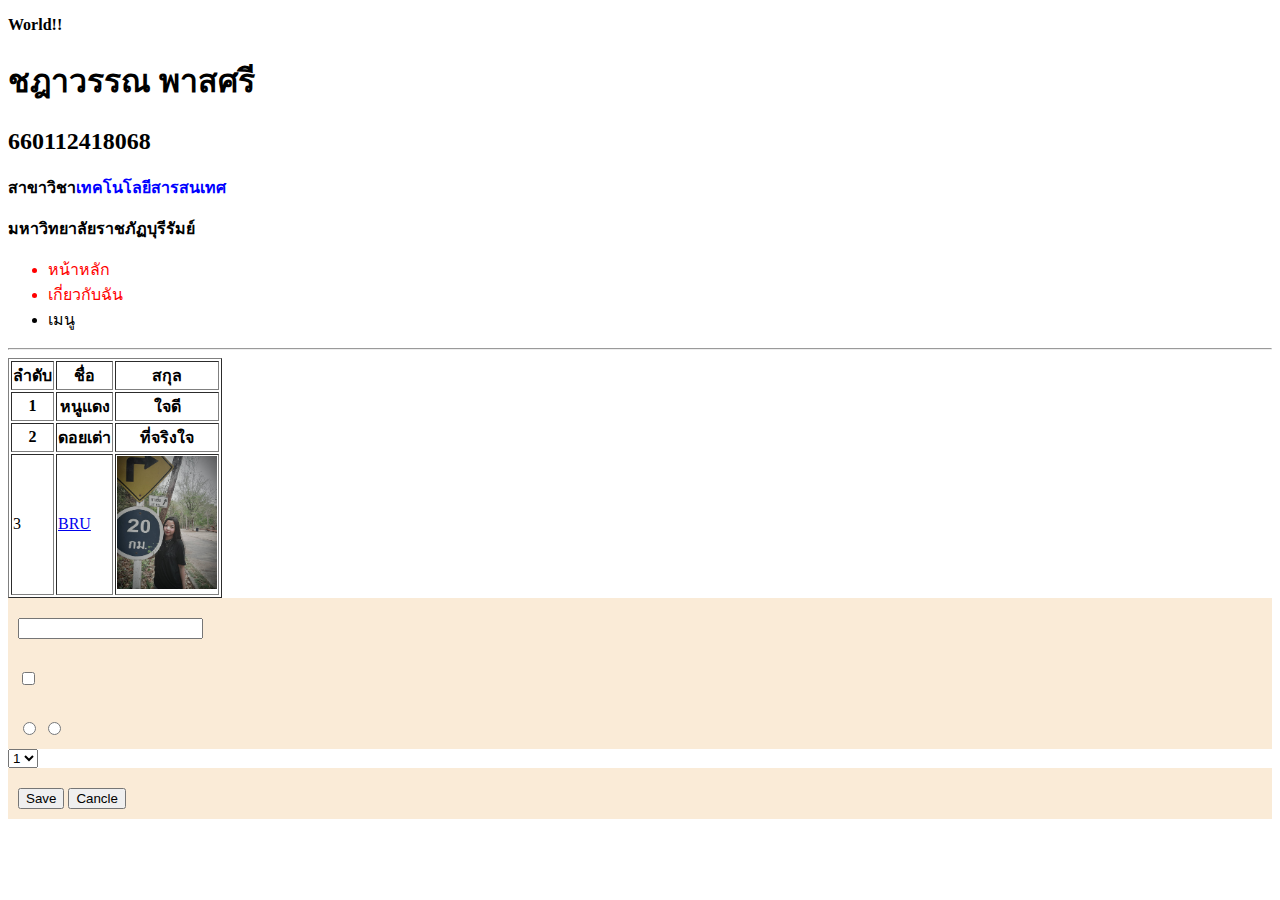
<file: lab2/index.html>
<!DOCTYPE html>
<html lang="en">

<head>
    <meta charset="UTF-8">
    <meta name="viewport" content="width=device-width, initial-scale=1.0">
    <title>Document</title>

<style>
    .text-red{
        color: red;
    }
</style>

<link rel="stylesheet" href="style.css">
</head>

<body>
    <p> World!! </p>
    <h1>ชฎาวรรณ พาสศรี</h1>
    <h2>660112418068</h2>
    <p>สาขาวิชา<span style="color: blue;">เทคโนโลยีสารสนเทศ</span></p>
    <strong>มหาวิทยาลัยราชภัฏบุรีรัมย์</strong>
    </p>

    <ul>
        <li class="text-red">หน้าหลัก</li>
        <li class="text-red">เกี่ยวกับฉัน</li>
        <li>เมนู</li>
    </ul>

    <hr>

    <table border="1">
        <thead>
            <tr>
                <th>ลำดับ</th>
                <th>ชื่อ</th>
                <th>สกุล</th>
            </tr>
        </thead>
        <thead>
            <tr>
                <th>1</th>
                <th>หนูแดง</th>
                <th>ใจดี</th>
            </tr>
        </thead>
        <thead>
            <tr>
                <th>2</th>
                <th>ดอยเต่า</th>
                <th>ที่จริงใจ</th>
            </tr>
            <tr>
                <td>3</th>
                <td><a href="https://www.bru.ac.th" target="_blank">BRU</a>
                <td><img src="images/1700.jpg" width="100"></td>
            </tr>
        </thead>
    </table>

    <form action="" method="get">
        <div>
            <input type="text" name="frist_name">
        </div>
        <div> <input type="checkbox" name="pre_name" value="นางสาว">
        </div>
        <div><input type="radio" name="age" value="10-20">
             <input type="radio" name="age" value="20-40">
        </div>
        <select name="class">
            <option value="1">1</option>
            <option value="2">2</option>
        </select>
        <div><button type="submit">Save</button>
            <button type="reset">Cancle</button>
        </div>
    </form>

</body>

</html>
</file>
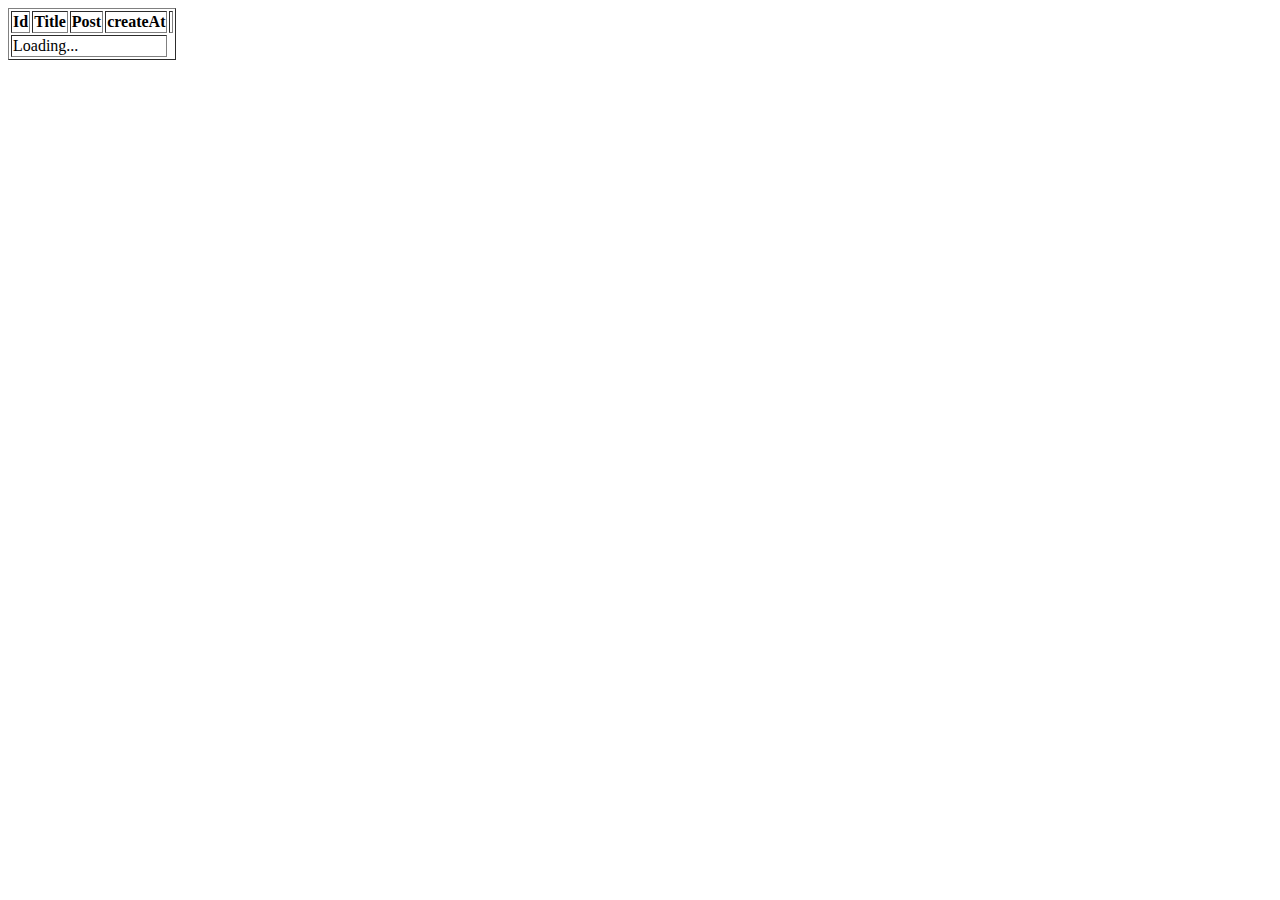
<file: lab4/web/blog.html>
<!DOCTYPE html>
<html lang="en">
  <head>
    <meta charset="UTF-8" />
    <meta name="viewport" content="width=device-width, initial-scale=1.0" />
    <title>Document</title>
  </head>
  <body>
    <table border="1" id="blog">
      <thead>
        <th>Id</th>
        <th>Title</th>
        <th>Post</th>
        <th>createAt</th>
        <th></th>
      </thead>
      <tbody>
        <tr id="loading">
          <td colspan="4">Loading...</td>
        </tr>
        <!-- content here -->
      </tbody>
    </table>
  </body>
</html>

<script src="https://cdnjs.cloudflare.com/ajax/libs/jquery/3.7.1/jquery.min.js"></script>
<script>
  function delRow(id) {
    $.ajax({
      url: "http://localhost:8080/php/blog.php",
      type: "DELETE",
      data: { id: id },
      success: function (response) {
        console.log(response);
      },
    });
  }

  $(document).ready(function () {
    let jsonUrl = "http://localhost:8080/php/blog.php";

    $.getJSON(jsonUrl, function (jsonData) {
      $("#loading").remove();

      //   console.log(jsonData);
      jsonData.data.forEach(function (item) {
        let tableRow = `
                            <tr>
                                <td>${item.id}</td>
                                <td>${item.title}</td>
                                <td>${item.post}</td>
                                <td>${item.createAt}</td>
                                <td>
                                    <button class="btn-info" data-id="${item.id}">Info</button>
                                    <button class="btn-del" onclick="delRow(${item.id})">Del</button>
                                </td>
                            <tr>
                        `;

        $("#blog tbody").append(tableRow);
      });
    });

    $(document).ajaxStop(function () {
      $(".btn-info").click(function () {
        let id = $(this).data("id");
        alert(id);
      });
    });
  }); //jQuery handler
</script>
</file>
<file: lab2/style.css>
p {
    font-weight: bold;
}

div {
    padding: 20px 10px 10px 10px;
    background-color: antiquewhite;
}
</file>
